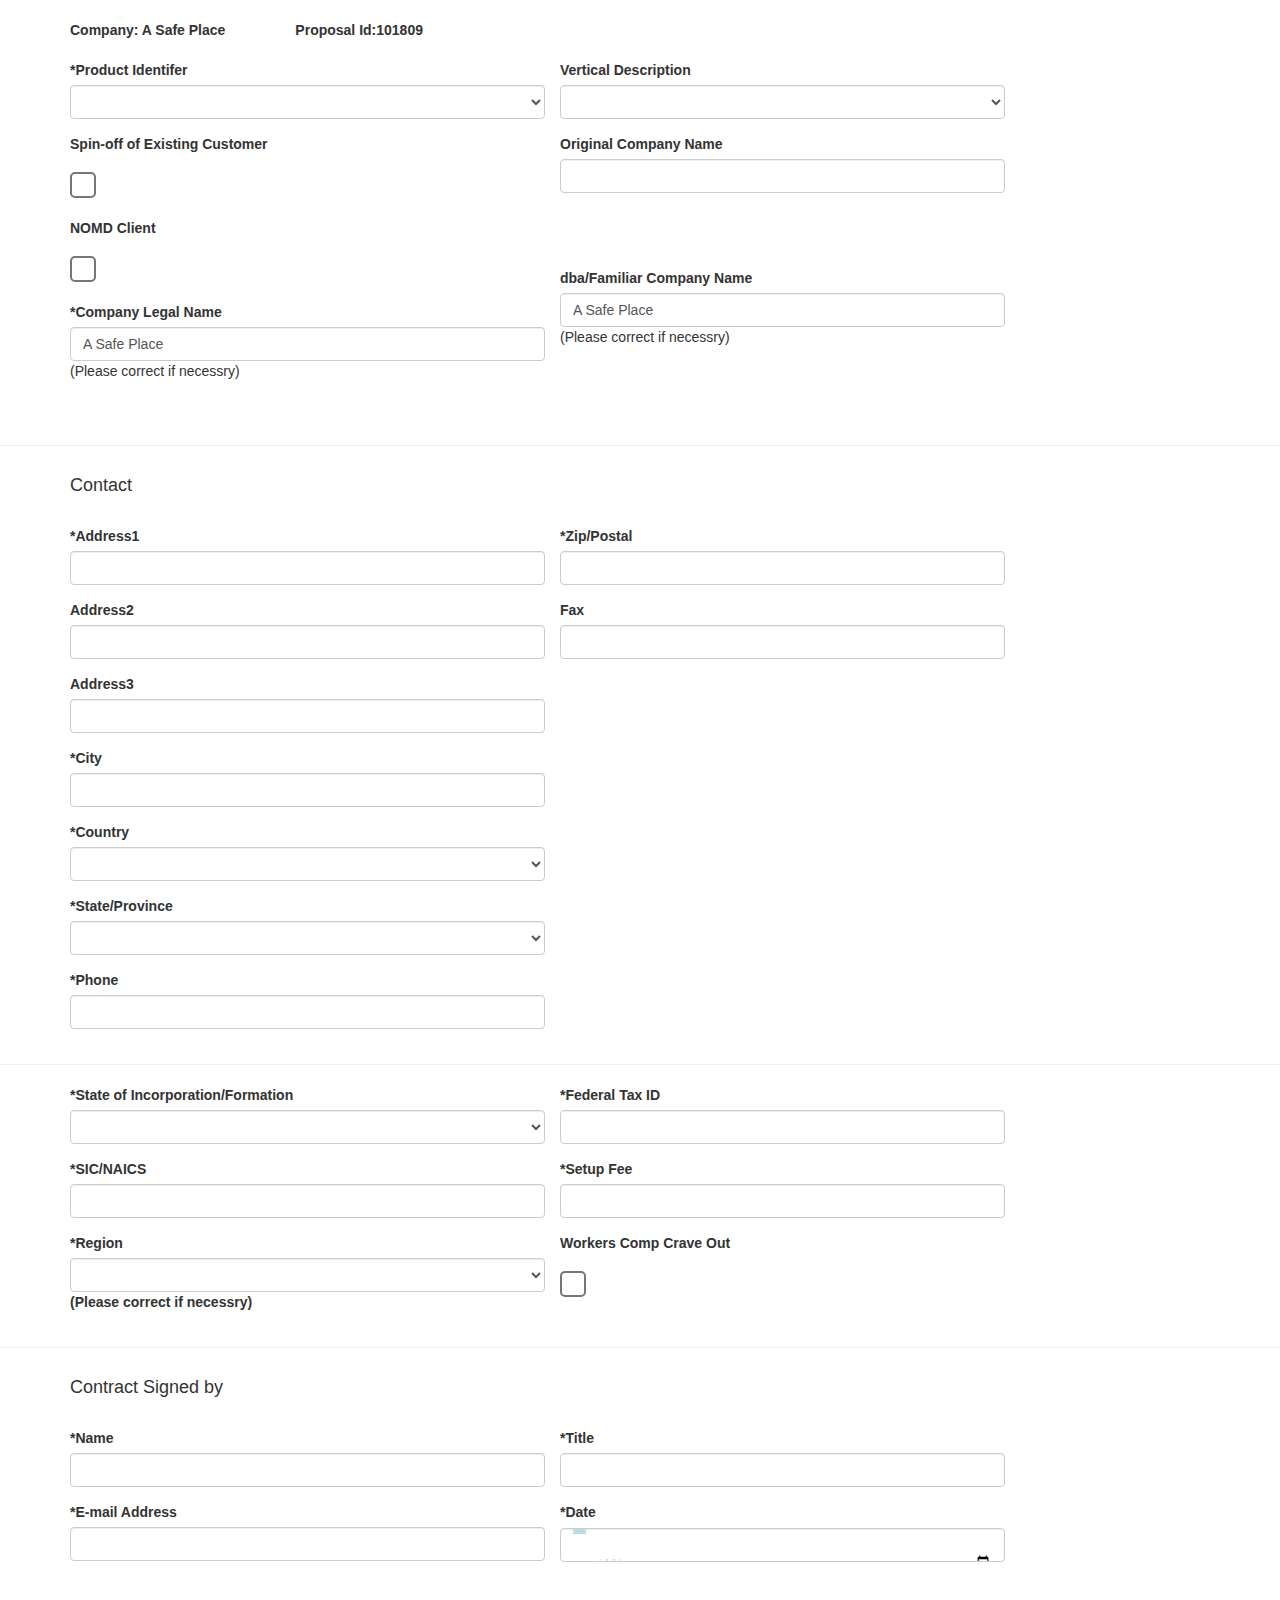
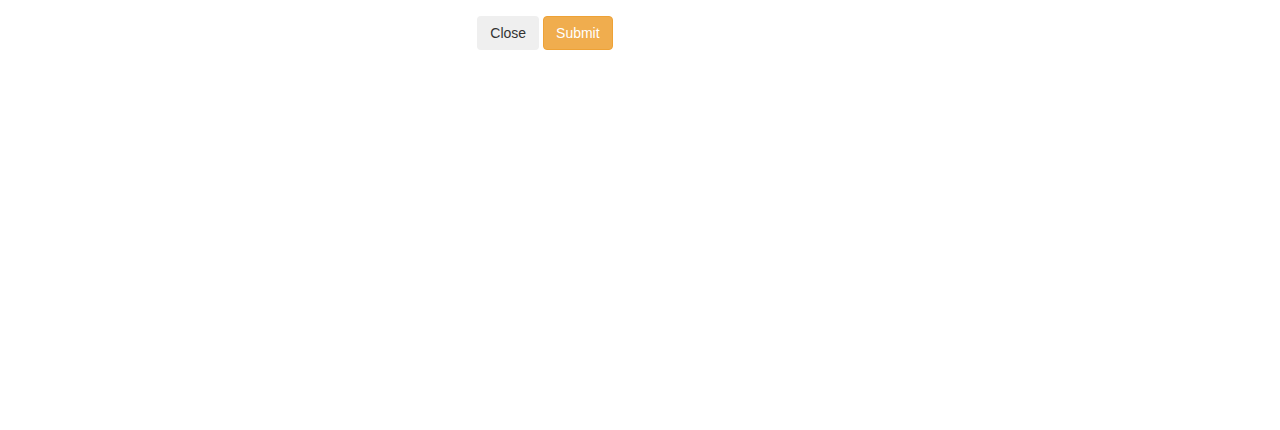
<file: Bootstrap/index.html>
<!DOCTYPE html>
<html>
<head>
  <title>KYC </title>
  <meta charset="utf-8">
  <meta name="viewport" content="width=device-width, initail-scale=1 ">
  <link rel="stylesheet" href="https://maxcdn.bootstrapcdn.com/bootstrap/3.3.7/css/bootstrap.min.css">
  <script src="https://ajax.googleapis.com/ajax/libs/jquery/3.3.1/jquery.min.js"></script>
  <script src="https://maxcdn.bootstrapcdn.com/bootstrap/3.3.7/js/bootstrap.min.js"></script>
<style>
	.blue {
		color: lightblue;
		}
	.big-checkbox
		{
		zoom:2;
		}	
	span.tab-space
		{
		padding-left:5em;
		}
</style>
</head>
<body>
 <div class="container">
 <div class="col col-xs-5">
	<br>
    <div class="row">
	 <strong>Company: A Safe Place</strong><strong><span class="tab-space">Proposal Id:101809</span></strong>
	</div>
	<br>
	<div class="row">
	<form>
		<div class="form-group">
		<label for="productIdentifier" >*Product Identifer</label>
        <select class="form-control" id="productIdentifier">
			<option></option>
			<option>2</option>
			<option>3</option>
			<option>4</option>
        </select>
		</div>
		<div class="form-group">
				<label class="checkbox">Spin-off of Existing Customer</label>
				<input type="checkbox" class="big-checkbox" id="chkbox1" value=""> 
		</div>
		<div class="form-group">
				<label class="checkbox ">NOMD Client</label>
				<input type="checkbox" id="chkbox2" value="" class="big-checkbox"> 
		</div>
		<div class="form-group">
			<label for="legalName">*Company Legal Name</label>
			<input type="text" class="form-control" id="legalName" value="A Safe Place">
			<p>(Please correct if necessry)</p>
		</div>
	</form>
    </div>
 </div>
 <div class="col col-xs-5">
   	<!--colmn2-->
	<div class="row">
	<br>
	<br>
	<br>
	</div>
	<form>
	<div class="form-group">	
		<label for="verticalDescription">Vertical Description</label>
        <select class="form-control" id="verticalDescription">
			<option></option>
			<option>2</option>
			<option>3</option>
			<option>4</option>
        </select>
    </div>
	<div class="form-group">
			<label for="originalName">Original Company Name</label>
			<input type="text" class="form-control" id="originalName">
	</div>
	<br><br><br>
	<div class="form-group">
			<label for="dbaName">dba/Familiar Company Name</label>
			<input type="text" class="form-control" id="dbaName" value="A Safe Place">
			<p>(Please correct if necessry)</p>
	</div>
	</form>
 </div>
 <div class="col col-xs-2">
  <!--Column3-->
 </div>
 </div>
		<div class="page-header">
		</div>
		<!-- For Contact Information-->
<div class="container">
	<strong><h4>Contact</h4><strong>
	<br>
	<div class="col col-xs-5">
		<div class="row">
			<form>
				<div class="form-group">
					<label for="address1">*Address1</label>
					<input type="text" class="form-control" id="address1">
				</div>
				
				<div class="form-group">
					<label for="address2">Address2</label>
					<input type="text" class="form-control" id="address2">
				</div>
				<div class="form-group">
					<label for="address3">Address3</label>
					<input type="text" class="form-control" id="address3">
				</div>	
				<div class="form-group">
					<label for="city">*City</label>
					<input type="text" class="form-control" id="city">
				</div>	
				<div class="form-group">
					<label for="country" >*Country</label>
					<select class="form-control" id="country">
						<option></option>
						<option>IND</option>
						<option>UK</option>
						<option>US</option>
					</select>
				</div>
				<div class="form-group">
					<label for="state" >*State/Province</label>
					<select class="form-control" id="state">
						<option></option>
						<option>MH</option>
						<option>GA</option>
						<option>KA</option>
					</select>
				</div>
				<div class="form-group">
					<label for="phone">*Phone</label>
					<input type="text" class="form-control" id="phone">
				</div>	
				
			</form>
		</div>
	</div>
	<div class="col col-xs-5">	
			<form>
				<div class="form-group">
					<label for="zipCode">*Zip/Postal</label>
					<input type="text" class="form-control" id="zipCode">
				</div>
				<div class="form-group">
					<label for="fax">Fax</label>
					<input type="text" class="form-control" id="fax">
				</div>
			</form>	
	</div>
	<div class="col col-xs-2">
		<!--Empty column-->
	</div>
</div>
 <hr>
 <div class="container">
	<!--<strong><h4>Other Information</h4><strong>-->
	<div class="col col-xs-5">
		<div class="row">
			<form>
				<div class="form-group">
					<label for="stateIncorp">*State of Incorporation/Formation</label> 
					<select class="form-control" id="stateIncorp">
						<option></option>
						<option>1</option>
						<option>2</option>
						<option>3</option>
					</select>
				</div>
				<div class="form-group">
				<label for="sic">*SIC/NAICS</label>
				<input type="text" class="form-control" id="sic" value="">
				</div>
				<div class="form-group">
					<label for="region">*Region</label> 
					<select class="form-control" id="region">
						<option></option>
						<option>R1</option>
						<option>R2</option>
						<option>R3</option>
					</select>
					<p>(Please correct if necessry)</p>
				</div>
				
			</form>
		</div>
	</div>
	<div class="col col-xs-5">
		<div class="row">
		</div>
		<form>
			<div class="form-group">
				<label for="taxId">*Federal Tax ID</label>
				<input type="text" class="form-control" id="taxId" value="">
			</div>
			<div class="form-group">
				<label for="fee">*Setup Fee</label>
				<input type="text" class="form-control" id="fee" value="">
			</div>
			<div class="form-group">
				<label class="checkbox">Workers Comp Crave Out</label>
				<input type="checkbox" id="crave" value="" class="big-checkbox"> 
			</div>
			
		</form>
	</div>
	<div class="col col-xs-2">
	<!--Empty column-->
	</div>
 </div>
 <hr>
 <!-- Contract Signed by -->
 <div class="container">
 <strong><h4>Contract Signed by </h4><strong>
 <br>
	<div class="col col-xs-5">
		<div class="row">
			<form>
				<div class="form-group">
					<label for="name">*Name</label>
					<input type="text" class="form-control" id="name" value="">
				</div>
				<div class="form-group">
					<label for="email">*E-mail Address</label>
					<input type="email" class="form-control" id="email" value="">
				</div>
			</form>
		</div>
	</div>
	<div class="col col-xs-5">
		<div class="row">
		</div>
		<div class="form-group">
			<label for="title">*Title</label>
			<input type="text" class="form-control" id="title" value="">
		</div>
		<div class="form-group">
			<label for="date">*Date</label>
			<input type="date" class="form-control glyphicon  glyphicon-calendar blue" id="date" >
			<!--<span class="glyphicon  glyphicon-calendar "></span>-->
		</div>
	</div>
	<div class="col col-xs-2">
	<!--Empty Column 3-->
	</div>
 </div>
 <br><br>
 <div class="container">
 
    <!--<div id='toolbar'>
		<div class='wrapper text-center'>
			<div class="btn-group">
				<button type="button" class="btn ">Close</button>
			</div>
			<div class="btn-group">
				<button type="submit" class="btn btn-warning">Submit</button>
			</div>
		</div>
	</div>-->
	<!--<div class="col col-xs-5">
		<div class='wrapper text-right'>
			<button type="button" class="btn">Close</button>
		</div>
	</div>
	<div class="col col-xs-5">
	<button type="submit" class="btn btn-warning">Submit</button>
	</div>
	<div class="col col-xs-2">
	<!--Empty Column 3
	</div>-->
	<div class="col col-xs-10">
		<div class='wrapper text-right'>
			<div id='toolbar'>
				<div class='wrapper text-center'>
					<div class="btn-group">
					<button type="button" class="btn ">Close</button>
				</div>
				<div class="btn-group">
					<button type="submit" class="btn btn-warning">Submit</button>
				</div>
			</div>
		</div>
		</div>
	</div>
	<div class="col col-xs-2">
	</div>
 </div>
 

 
 <br><br>
 <br><br><br><br><br><br><br><br><br><br><br><br><br><br><br><br><br>
</body>
</html>
</file>
